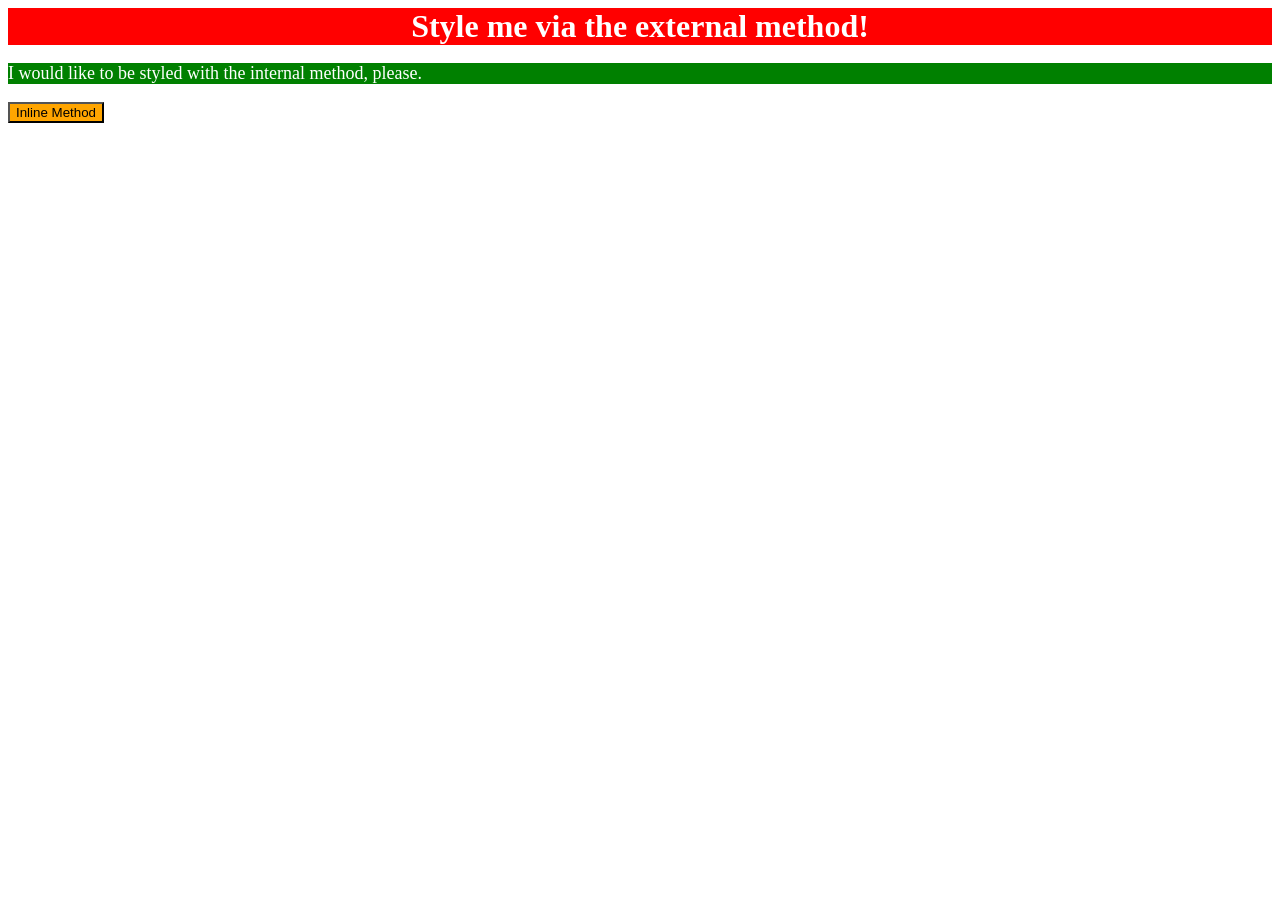
<file: foundations/intro-to-css/01-css-methods/index.html>
<!DOCTYPE html>
<html lang="en">
  <head>
    <meta charset="UTF-8">
    <meta http-equiv="X-UA-Compatible" content="IE=edge">
    <meta name="viewport" content="width=device-width, initial-scale=1.0">
    <title>Methods for Adding CSS</title>
    <link rel="stylesheet" href="style.css">
    <style>
      p {
        background-color: green;
        color: white;
        font-size: 18px;
      }
    </style>
  </head>
  <body>
    <div>Style me via the external method!</div>
    <p>I would like to be styled with the internal method, please.</p>
    <button style="background-color: orange;font-size: 18;">Inline Method</button>
  </body>
</html>
</file>
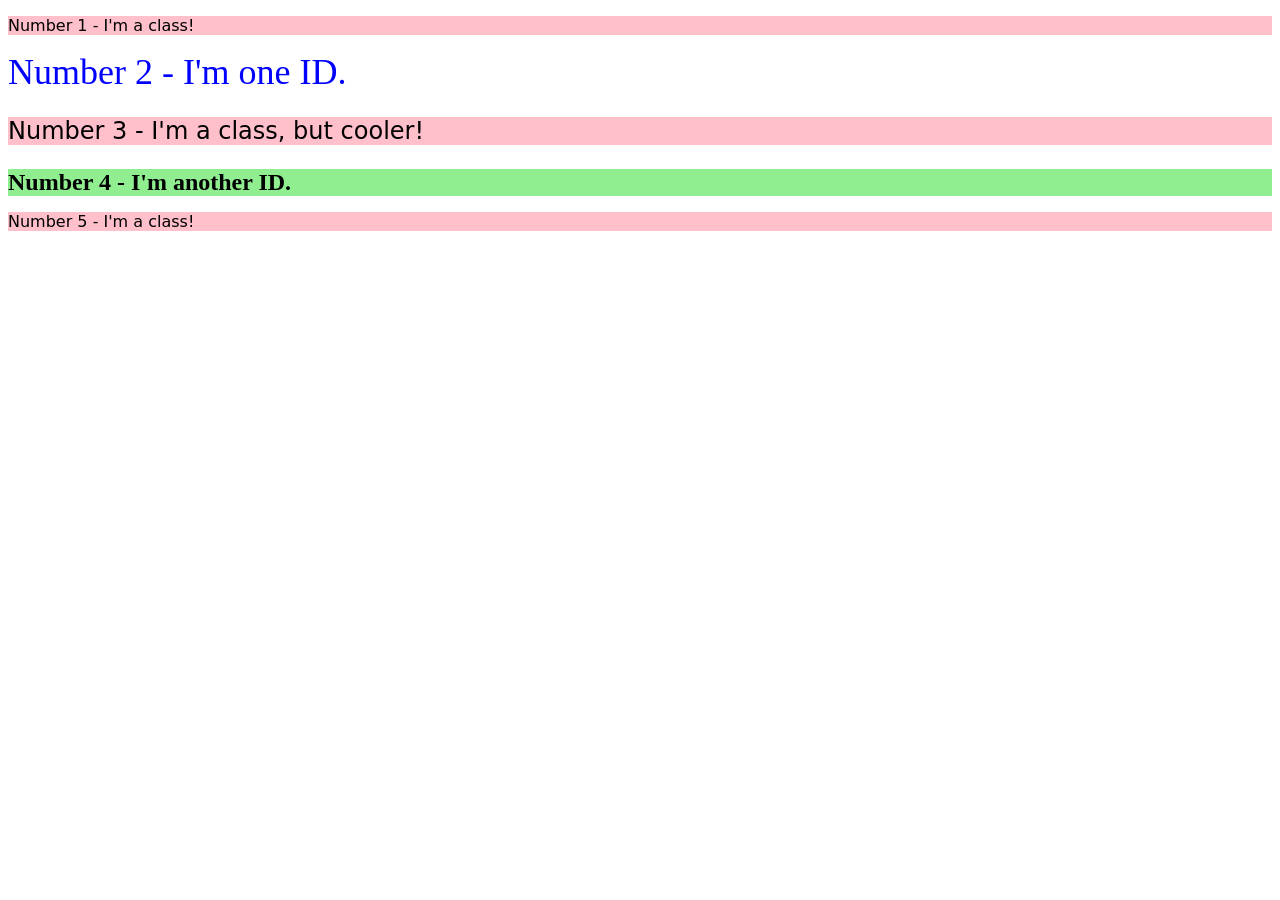
<file: foundations/intro-to-css/02-class-id-selectors/index.html>
<!DOCTYPE html>
<html lang="en">
  <head>
    <meta charset="UTF-8">
    <meta http-equiv="X-UA-Compatible" content="IE=edge">
    <meta name="viewport" content="width=device-width, initial-scale=1.0">
    <title>Class and ID Selectors</title>
    <link rel="stylesheet" href="style.css">
  </head>
  <body>
    <p class="odd">Number 1 - I'm a class!</p>
    <div id="even">Number 2 - I'm one ID.</div>
    <p class="odd unique">Number 3 - I'm a class, but cooler!</p>
    <div id="even-num">Number 4 - I'm another ID.</div>
    <p class="odd">Number 5 - I'm a class!</p>
  </body>
</html>
</file>
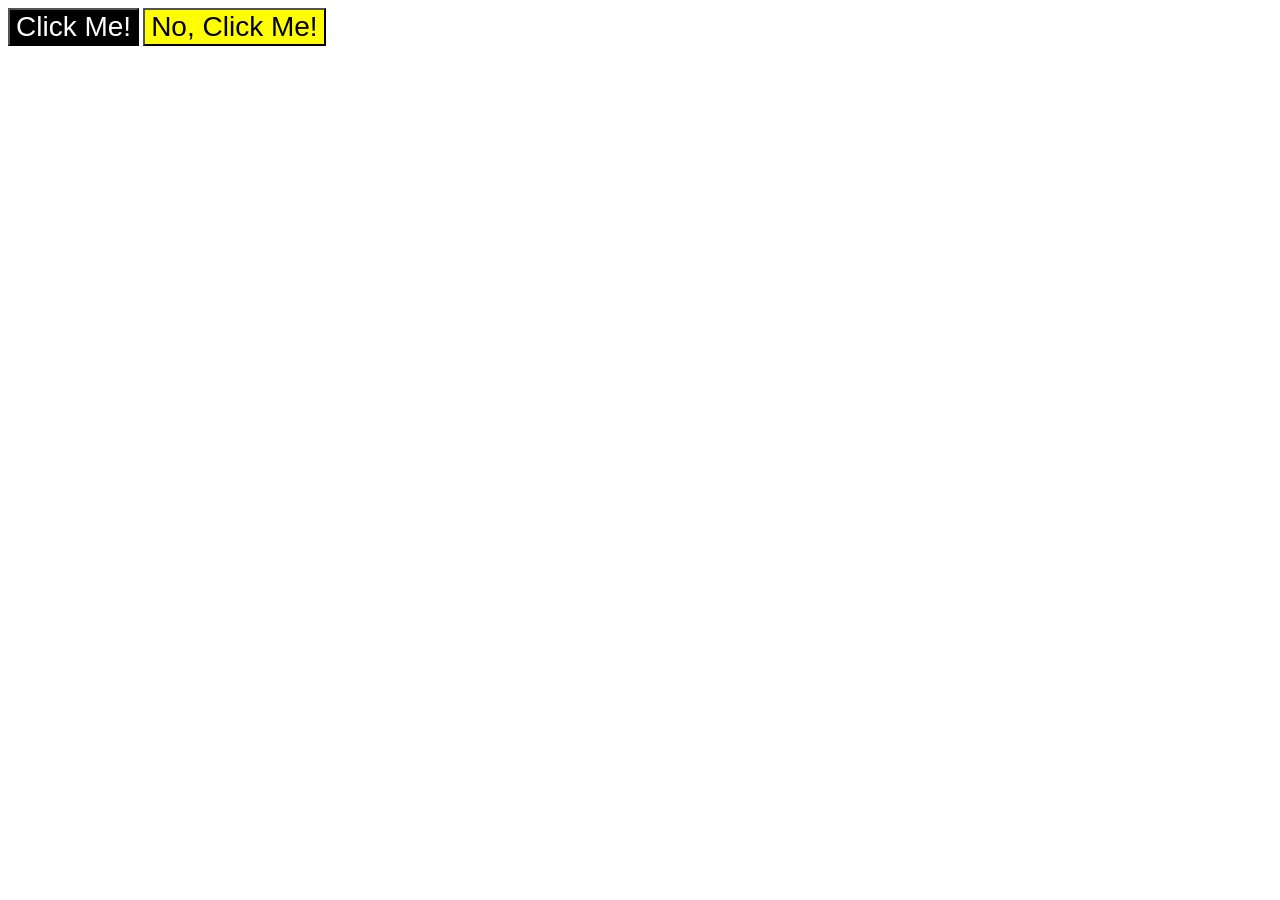
<file: foundations/intro-to-css/03-grouping-selectors/index.html>
<!DOCTYPE html>
<html lang="en">
  <head>
    <meta charset="UTF-8">
    <meta http-equiv="X-UA-Compatible" content="IE=edge">
    <meta name="viewport" content="width=device-width, initial-scale=1.0">
    <title>Grouping Selectors</title>
    <link rel="stylesheet" href="style.css">
  </head>
  <body>
    <button class="click">Click Me!</button>
    <button class="click-me">No, Click Me!</button>
  </body>
</html>
</file>
<file: foundations/intro-to-css/01-css-methods/style.css>
div{
  background-color: red;
  font-size: 32px;
  font-weight: bold;
  color: white;
  text-align: center;
}
</file>
<file: foundations/intro-to-css/02-class-id-selectors/style.css>
.odd {
  background-color: #ffc0cb;
  font-family: Verdana, DejaVu Sans, sans-serif;
}
#even{
  color: blue;
  font-size: 36px;
}

.unique{
  font-size: 24px;
}
#even-num{
  background-color: lightgreen;
  font-size: 24px;
  font-weight: bold;
}
</file>
<file: foundations/intro-to-css/03-grouping-selectors/style.css>
/* Add CSS Styling */
.click{
  background-color: black;
  color: white;
  font-size: 28px;
}

.click-me{
  
  background-color: yellow;

}

.click,.click-me{
  font-family: Helvetica,Times New Roman,sans-serif;
  font-size: 28px;
}
</file>
